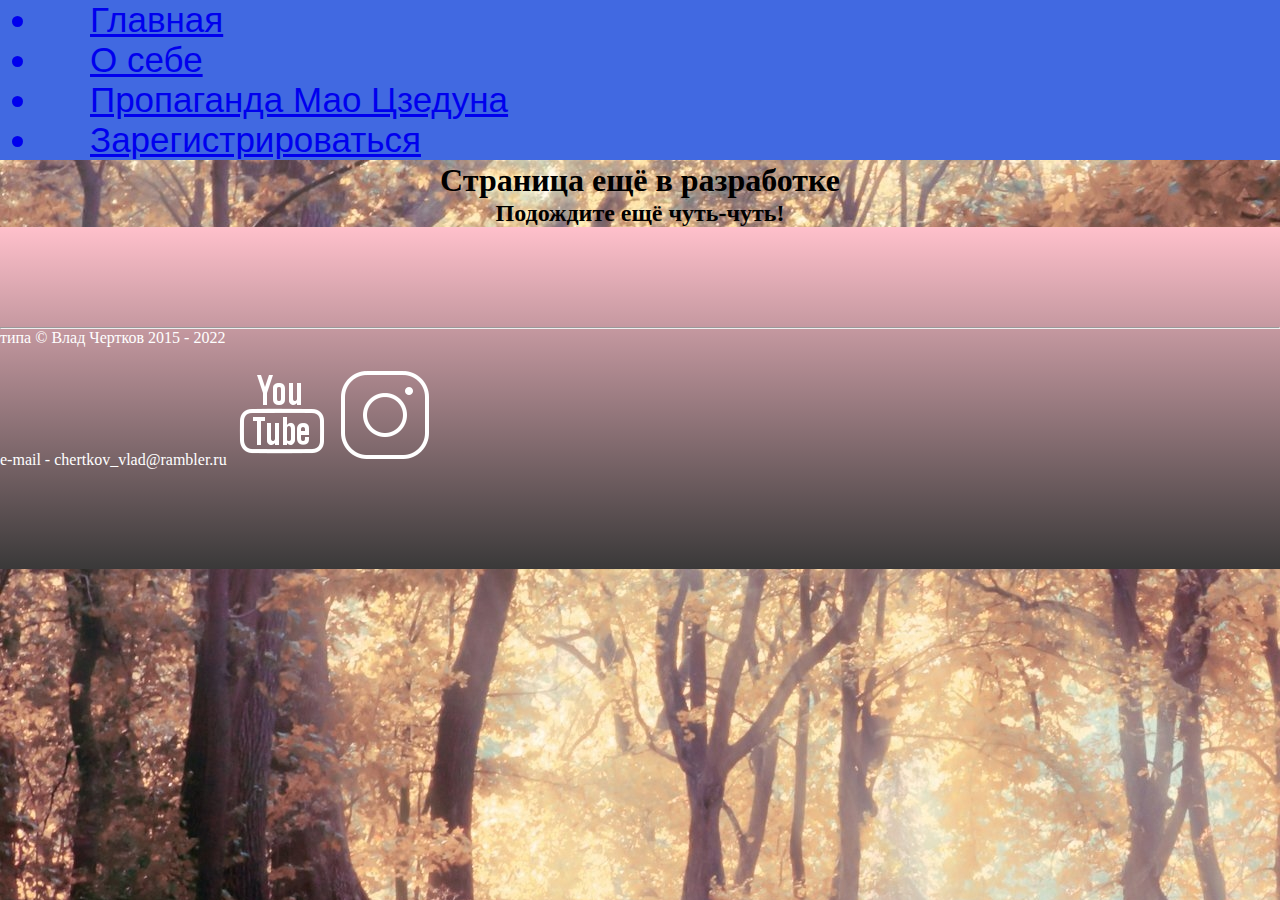
<file: HTML/about.html>
<!DOCTYPE html>
<html lang="ru">

<head>
    <meta charset="UTF-8">
    <link rel="stylesheet" href="/CSS/style.css">
    <title>О себе</title>
</head>

<body>
    <header>
        <nav>
            <ul>
                <a href="/HTML/index.html"><li class="menu">Главная <br></li></a>
                <a href="/HTML/about.html" target="_self">
                    <li class="menu">О себе <br></li>
                </a>
                <a href="/HTML/maozedong.html" target="_self">
                    <li class="menu">Пропаганда Мао Цзедуна</li>
                </a>
                <a href="/HTML/reg.html">
                    <li class="menu">Зарегистрироваться</li>
                </a>
            </ul>
        </nav>
    </header>
    <main>
        <h1>
            Страница ещё в разработке
        </h1>
        <h2>Подождите ещё чуть-чуть!</h2>
    </main>
    <footer>
        <hr>
        типа &copy; Влад Чертков 2015 - 2022 <br> <br>
        e-mail - chertkov_vlad@rambler.ru
        <a href="https://www.youtube.com/channel/UC5nS3-mqd9yB3h0MpSYMf2w"><img src="/IMG/youtube.png" alt="youtube"></a> 
        <a href="#"><img src="/IMG/instagram.png" alt="instagram"></a>
    </footer>
</body>

</html>
</file>
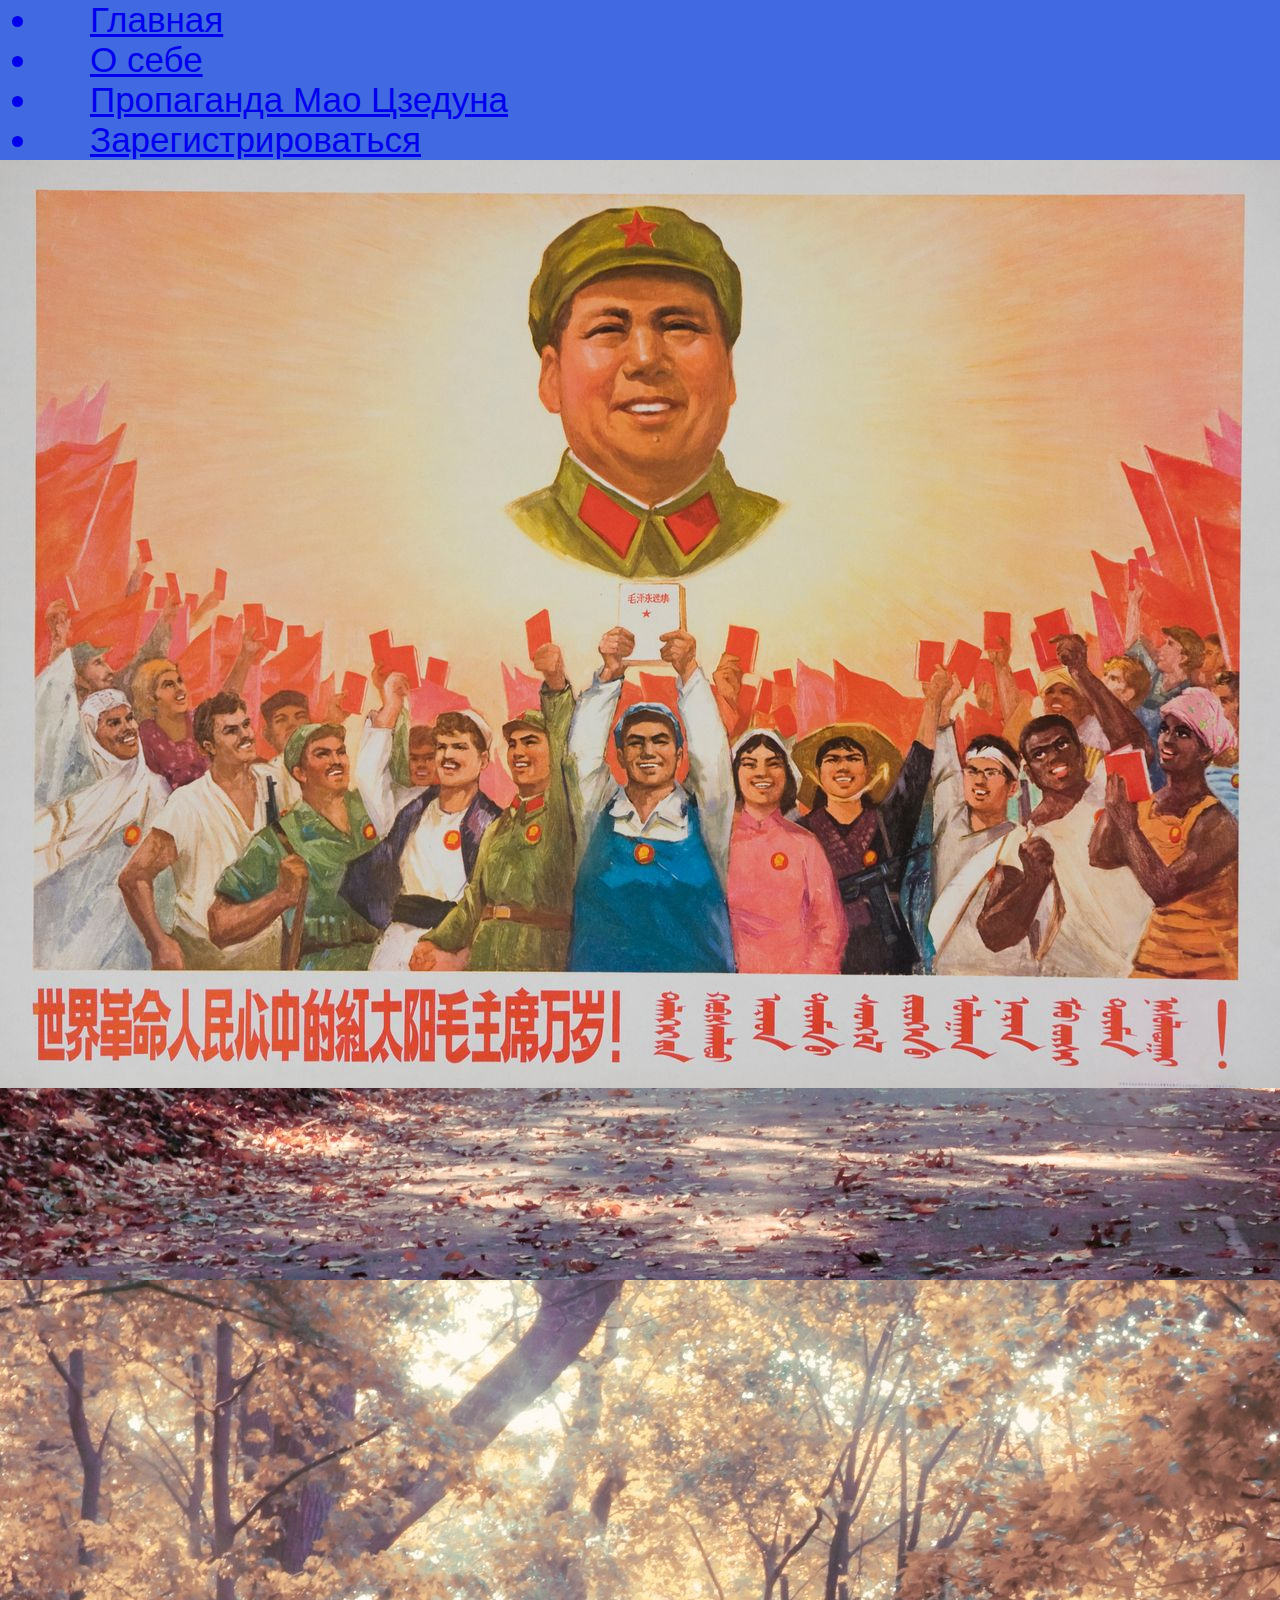
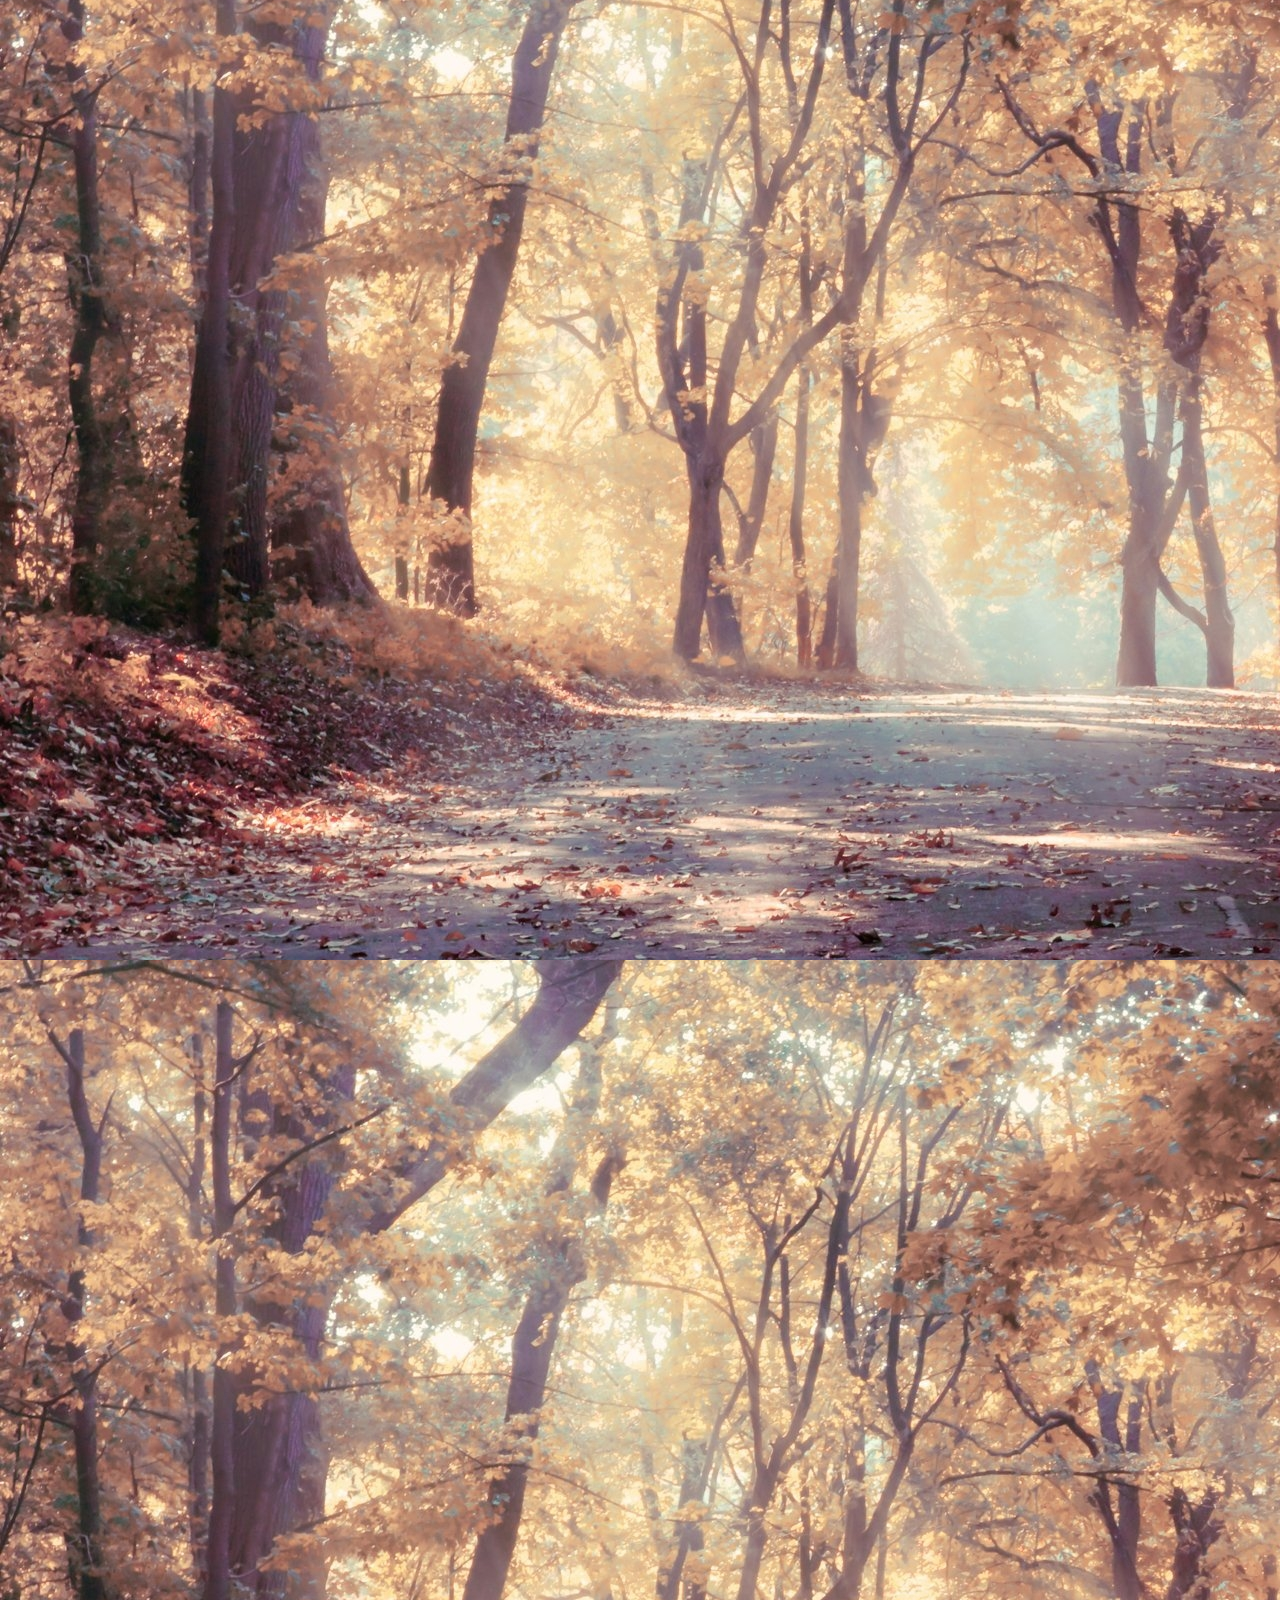
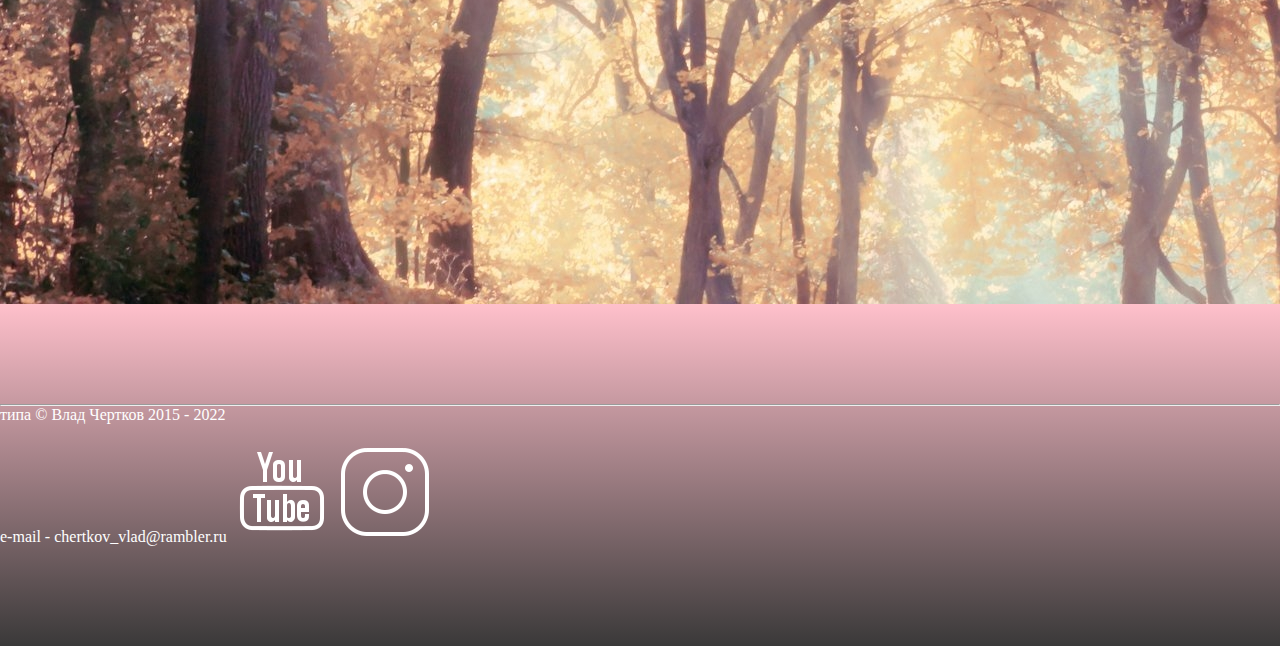
<file: HTML/maozedong.html>
<!DOCTYPE html>
<html lang="ru">

<head>
    <meta charset="UTF-8">
    <link rel="stylesheet" href="/CSS/style.css">
    <link rel="icon" href="/IMG/mao.jpg" type="image/x-icon">
    <title>Пропаганда Мао Цзедуна</title>
</head>

<body>
    <header>
        <nav>
            <ul>
                <a href="/HTML/index.html"><li class="menu">Главная <br></li></a>
                <a href="/HTML/about.html" target="_self">
                    <li class="menu">О себе <br></li>
                </a>
                <a href="/HTML/maozedong.html" target="_self">
                    <li class="menu">Пропаганда Мао Цзедуна</li>
                </a>
                <a href="/HTML/reg.html">
                    <li class="menu">Зарегистрироваться</li>
                </a>
            </ul>
        </nav>
    </header>
    <main>
        <img src="/IMG/mao2.jpeg" alt="Mao">
        <iframe width="1200" height="800" src="https://www.youtube.com/embed/ftxfutOAjss" title="YouTube video player"
            frameborder="0"
            allow="accelerometer; autoplay; clipboard-write; encrypted-media; gyroscope; picture-in-picture; web-share"
            allowfullscreen></iframe> <br>
        <iframe width="1200" height="800" src="https://www.youtube.com/embed/8m_Glbwi8UI" title="YouTube video player"
            frameborder="0"
            allow="accelerometer; autoplay; clipboard-write; encrypted-media; gyroscope; picture-in-picture; web-share"
            allowfullscreen></iframe> <br>
        <iframe width="1200" height="800" src="https://www.youtube.com/embed/wLj7bGegClg" title="YouTube video player"
            frameborder="0"
            allow="accelerometer; autoplay; clipboard-write; encrypted-media; gyroscope; picture-in-picture; web-share"
            allowfullscreen></iframe><br>
    </main>
    <footer>
        <hr>
        типа &copy; Влад Чертков 2015 - 2022 <br> <br>
        e-mail - chertkov_vlad@rambler.ru
        <a href="https://www.youtube.com/channel/UC5nS3-mqd9yB3h0MpSYMf2w"><img src="/IMG/youtube.png" alt="youtube"></a> 
        <a href="#"><img src="/IMG/instagram.png" alt="instagram"></a>
    </footer>
</body>

</html>
</file>
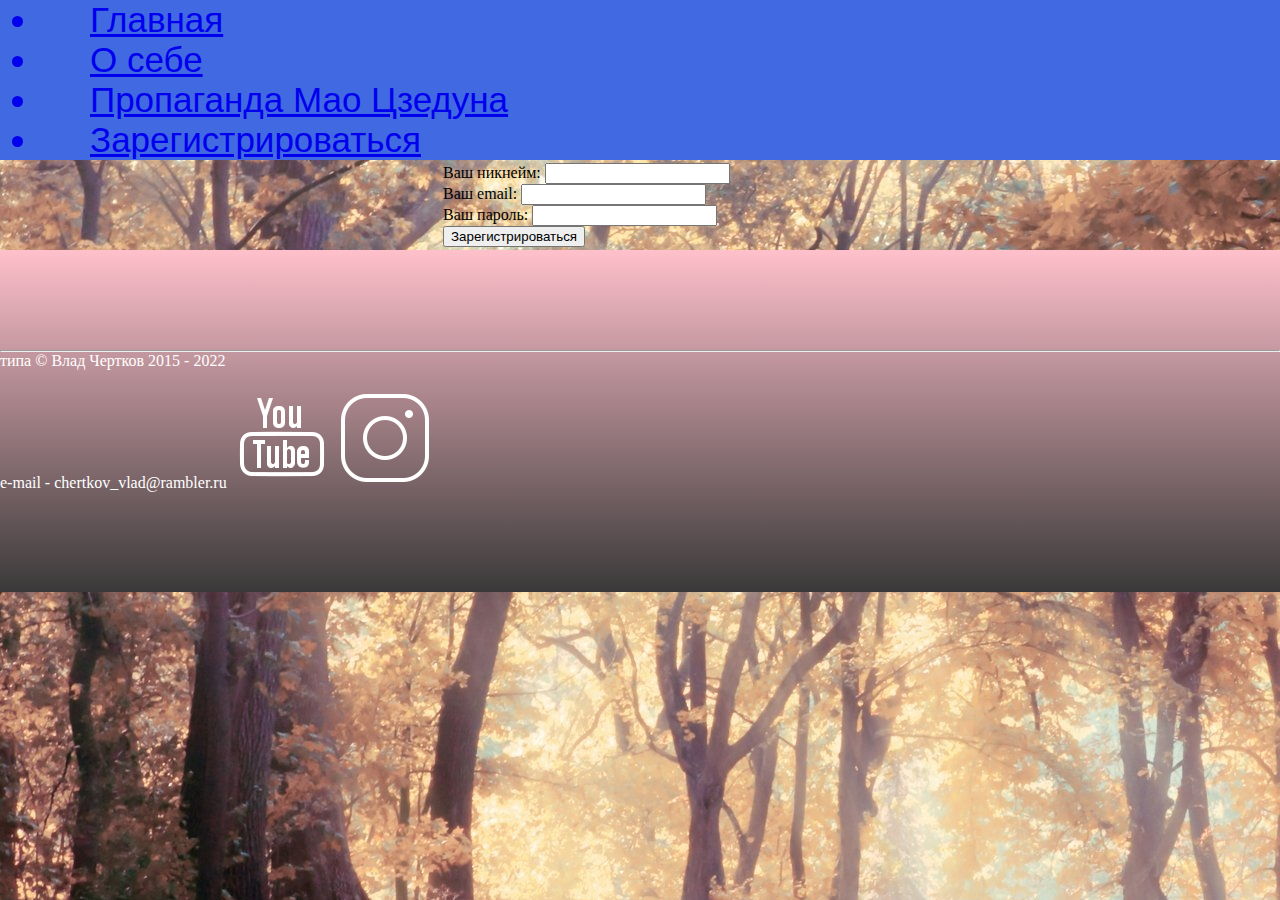
<file: HTML/reg.html>
<!DOCTYPE html>
<html lang="ru">

<head>
    <meta charset="UTF-8">
    <link rel="stylesheet" href="/CSS/style.css">
    <title>Регистрация</title>
</head>

<body>
    <header>
        <nav>
            <ul>
                <a href="/HTML/index.html"><li class="menu">Главная <br></li></a>
                <a href="/HTML/about.html" target="_self">
                    <li class="menu">О себе <br></li>
                </a>
                <a href="/HTML/maozedong.html" target="_self">
                    <li class="menu">Пропаганда Мао Цзедуна</li>
                </a>
                <a href="/HTML/reg.html">
                    <li class="menu">Зарегистрироваться</li>
                </a>
            </ul>
        </nav>
    </header>
    <table width=400>
        <tr>
            <td>
                <form action="/PHP/reg.php">
                    Ваш никнейм:
                    <input type="text" name="name" size="20" maxlength="30"><br>
                    Ваш email:
                    <input type="text" name="email" size="20" maxlength="30"><br>
                    Ваш пароль: 
                    <input type="password" name="password" size="20" maxlength="10"><br>
                    <input type="submit" value="Зарегистрироваться" size="20" height="10">
                    </p>
                </form>
            </td>
        </tr>
    </table>
    <footer>
        <hr>
        типа &copy; Влад Чертков 2015 - 2022 <br> <br>
        e-mail - chertkov_vlad@rambler.ru
        <a href="https://www.youtube.com/channel/UC5nS3-mqd9yB3h0MpSYMf2w"><img src="/IMG/youtube.png" alt="youtube"></a> 
        <a href="#"><img src="/IMG/instagram.png" alt="instagram"></a>
    </footer>
</body>

</html>
</file>
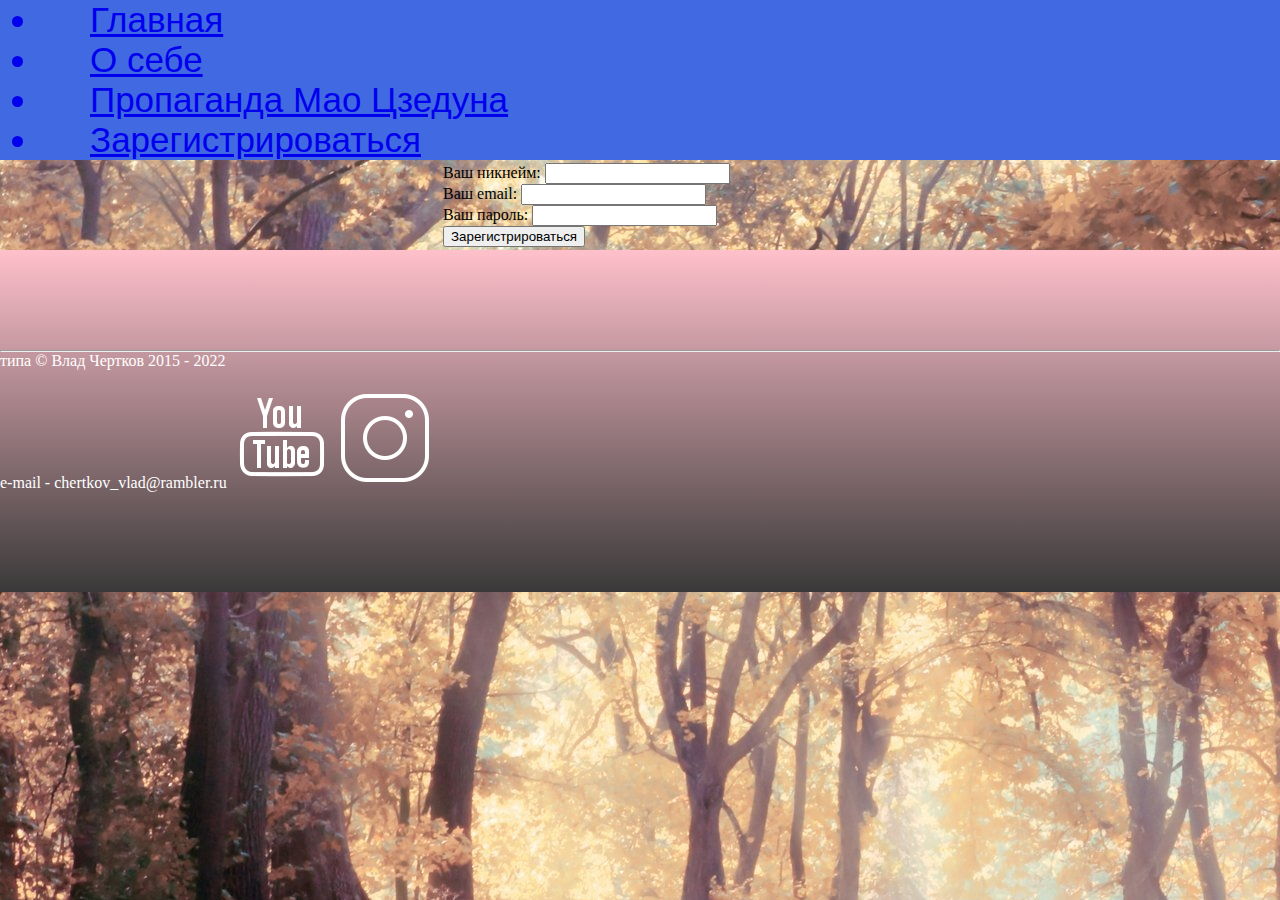
<file: HTML/signin.html>
<!DOCTYPE html>
<html lang="en">

<head>
    <meta charset="UTF-8">
    <link rel="stylesheet" href="/CSS/style.css">
    <title>Вход</title>
</head>

<body>
    <header>
        <nav>
            <ul>
                <a href="/HTML/index.html"><li class="menu">Главная <br></li></a>
                <a href="/HTML/about.html" target="_self">
                    <li class="menu">О себе <br></li>
                </a>
                <a href="/HTML/maozedong.html" target="_self">
                    <li class="menu">Пропаганда Мао Цзедуна</li>
                </a>
                <a href="/HTML/reg.html">
                    <li class="menu">Зарегистрироваться</li>
                </a>
            </ul>
        </nav>
    </header>
    <table width=400>
        <tr>
            <td>
                <form action="/PHP/reg.php">
                    Ваш никнейм:
                    <input type="text" name="name" size="20" maxlength="30"><br>
                    Ваш email:
                    <input type="text" name="email" size="20" maxlength="30"><br>
                    Ваш пароль:
                    <input type="password" name="password" size="20" maxlength="10"><br>
                    <input type="submit" value="Зарегистрироваться" size="20" height="10">
                    </p>
                </form>
            </td>
        </tr>
    </table>
    <footer>
        <hr>
        типа &copy; Влад Чертков 2015 - 2022 <br> <br>
        e-mail - chertkov_vlad@rambler.ru
        <a href="https://www.youtube.com/channel/UC5nS3-mqd9yB3h0MpSYMf2w"><img src="/IMG/youtube.png"
                alt="youtube"></a>
        <a href="#"><img src="/IMG/instagram.png" alt="instagram"></a>
    </footer>
</body>

</html>
</file>
<file: CSS/style.css>
*{
    margin: auto;

}
html{
    background-image: url(/IMG/bg.jpg);
}
nav{
    background: royalblue;
    font-family: Impact, Haettenschweiler, 'Arial Narrow Bold', sans-serif;
    font-size: 35px;
    text-decoration: none;
}
.menu{
    transition: 1s;
    text-align: left;
    padding-left: 50px;
    cursor:pointer;
}
.menu:hover{
    background: peru;
    transform: scale(1.1)
    
}
h1{
    text-align: center;
    font-family: Space;
}
iframe{
    text-align: center;
}
footer{
    background: linear-gradient(pink, rgb(58, 57, 57));
}
cite{
    font-size: 30px;
}
p{
    font-size: 35px;
    font-weight: bold;
}
h2{
    text-align: center;
}

footer{
    background-size: cover;
    color: white;
    padding: 100px 0px;
}
.cards{
    flex-direction: row;
    justify-content: flex-start;
    text-align: left;
    display: flex;
}
.card{
    padding: 25px;
    margin-top: 25px;
    width: 25%;
    background: white;
    box-shadow: 0px 2px 7px 0px #9e90ff;
    margin: left;
    text-align: center;
}
.card-img{
    width: 160px;
}
@font-face {
    font-family: Space;
    src: url(/CSS/Fonts/SpaceGrotesk-Bold.ttf);
}
</file>
